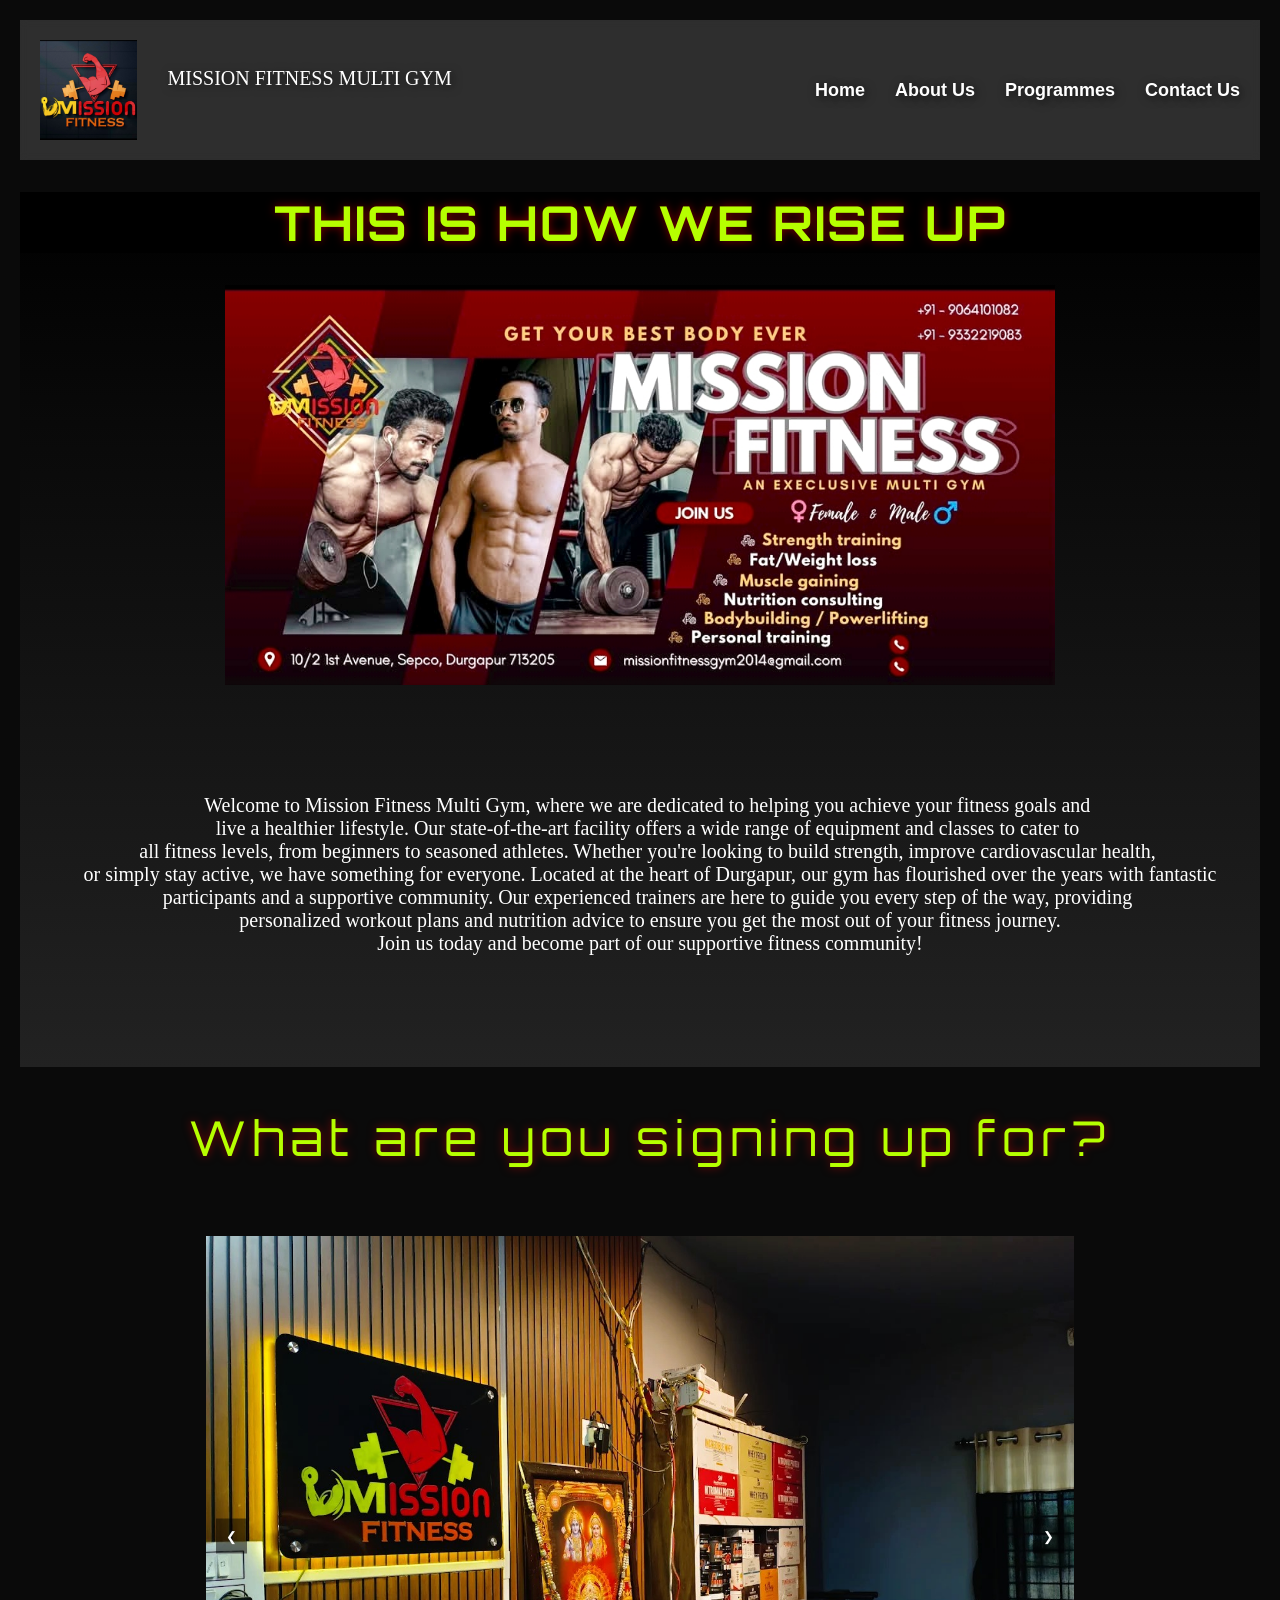
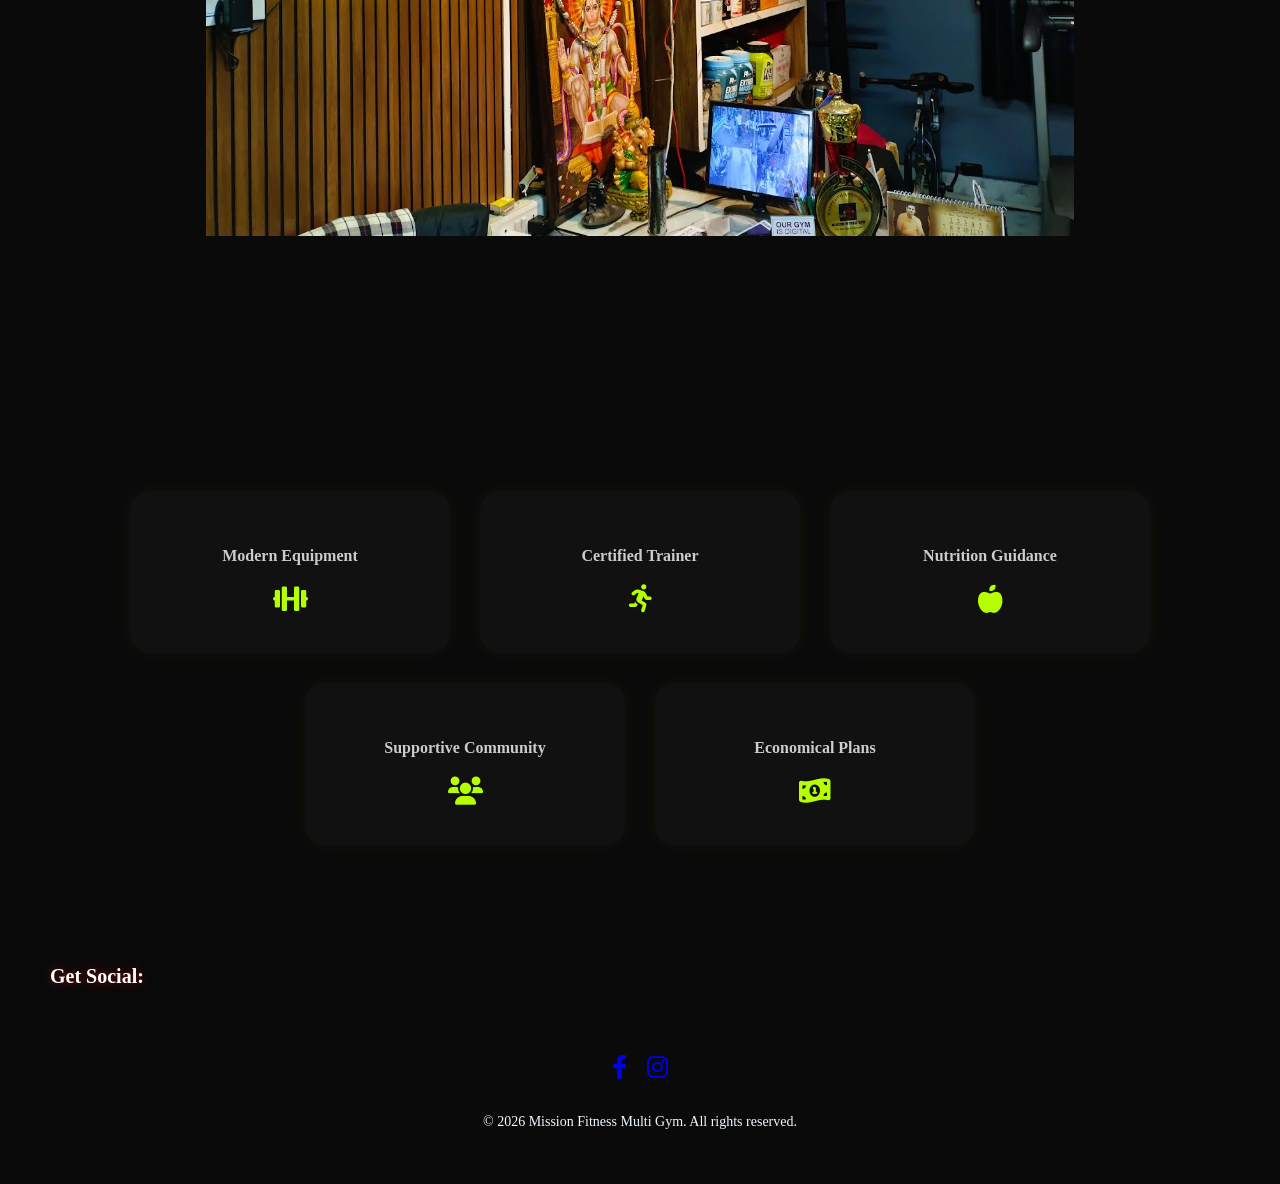
<file: index.html>
<!DOCTYPE html>
<html lang="en">
<head>
    <meta charset="UTF-8">
    <meta name="viewport" content="width=device-width, initial-scale=1.0">
    <title>MISSION FITNESS MULTI GYM</title>
    <link rel="stylesheet" href="stylesheet.css">
    <link rel="stylesheet" href="https://cdnjs.cloudflare.com/ajax/libs/font-awesome/6.0.0-beta3/css/all.min.css">
    <link href="https://fonts.googleapis.com/css2?family=Orbitron:wght@400;600;700&display=swap" rel="stylesheet">
</head>
<body>
<header>
    
    <div class="logo">  
        <img src="logo.jpeg" height="100px" alt="Mission Fitness Logo">
        <div id="gymname"><pre>  MISSION FITNESS MULTI GYM
        </pre></div>
    </div>
 
    <nav>
        <ul>
            <li><a href="index.html">Home</a></li>
            <li><a href="about.html">About Us</a></li>
            <li><a href="Programmes.html">Programmes</a></li>
            <li><a href="contact.html">Contact Us</a></li>
        </ul>
    </nav>
</header>
<main>
 <div class="blackbg">   
   <div class="titlename"> <h1 id="main-title">THIS IS HOW WE RISE UP</h1></div>

   <div class="main-ad">   
    <img src="Main ad.jpeg" alt="Main AD" height="400px">

    </div>


   <pre>
    
    
    
    Welcome to Mission Fitness Multi Gym, where we are dedicated to helping you achieve your fitness goals and 
    live a healthier lifestyle. Our state-of-the-art facility offers a wide range of equipment and classes to cater to 
    all fitness levels, from beginners to seasoned athletes. Whether you're looking to build strength, improve cardiovascular health, 
    or simply stay active, we have something for everyone. Located at the heart of Durgapur, our gym has flourished over the years with fantastic
    participants and a supportive community. Our experienced trainers are here to guide you every step of the way, providing 
    personalized workout plans and nutrition advice to ensure you get the most out of your fitness journey.
    Join us today and become part of our supportive fitness community!



    
</pre> 
</div>
  <pre id="sliderheader"> What are you signing up for?
</pre>




  <section class="slider">
  <img class="slide active" height="600" src="gym2.jpg">
  <img class="slide" height="600" src="gymfirst.jpg">
  <img class="slide" height="600" src="gym3.jpg">
  <img class="slide" height="600" src="gym4.jpg">
<img class="slide" height="600" src="gym5.jpg">
<img class="slide" height="600" src="gym6.jpg">
<img class="slide" height="600" src="gym7.jpg">


  <button class="prev">❮</button>
  <button class="next">❯</button>
</section>
<script src="script.js"></script>
<pre>





</pre>
<div class="features">
<div class="Features1">
    <div class="modern-equipments">
        <p><b>Modern Equipment</b></p>
        <i class="fa-solid fa-dumbbell"></i>
    </div>
    <div class="Trainer">
        <p><b>Certified Trainer</b></p>
        <i class="fa-solid fa-person-running"></i>
    </div>
    <div class="Nutrition">
        <p><b>Nutrition Guidance</b></p>
        <i class="fa-solid fa-apple-whole"></i>
    </div>
</div>
<div class="Features2">
    <div class="Community">
        <p><b>Supportive Community</b></p>
        <i class="fa-solid fa-users"></i>
    </div>
    <div class="Economical-Plans">
        <p><b>Economical Plans</b></p>
       <i class="fa-solid fa-money-bill-1-wave"></i>
    </div>
</div>
</div>
<h4><pre>  Get Social:</pre></h4>
<div class="social-icons">
    <a href="https://www.facebook.com/missionfitnessmultigym" target="_blank"><i class="fab fa-facebook-f"></i></a>
    <a href="https://www.instagram.com/missionfitnessmultigym" target="_blank"><i class="fab fa-instagram"></i></a>
</div>

</main>
<footer>
    <p>                                    &copy; 2026 Mission Fitness Multi Gym. All rights reserved.</p>
</footer>


</body>
</html>
</file>
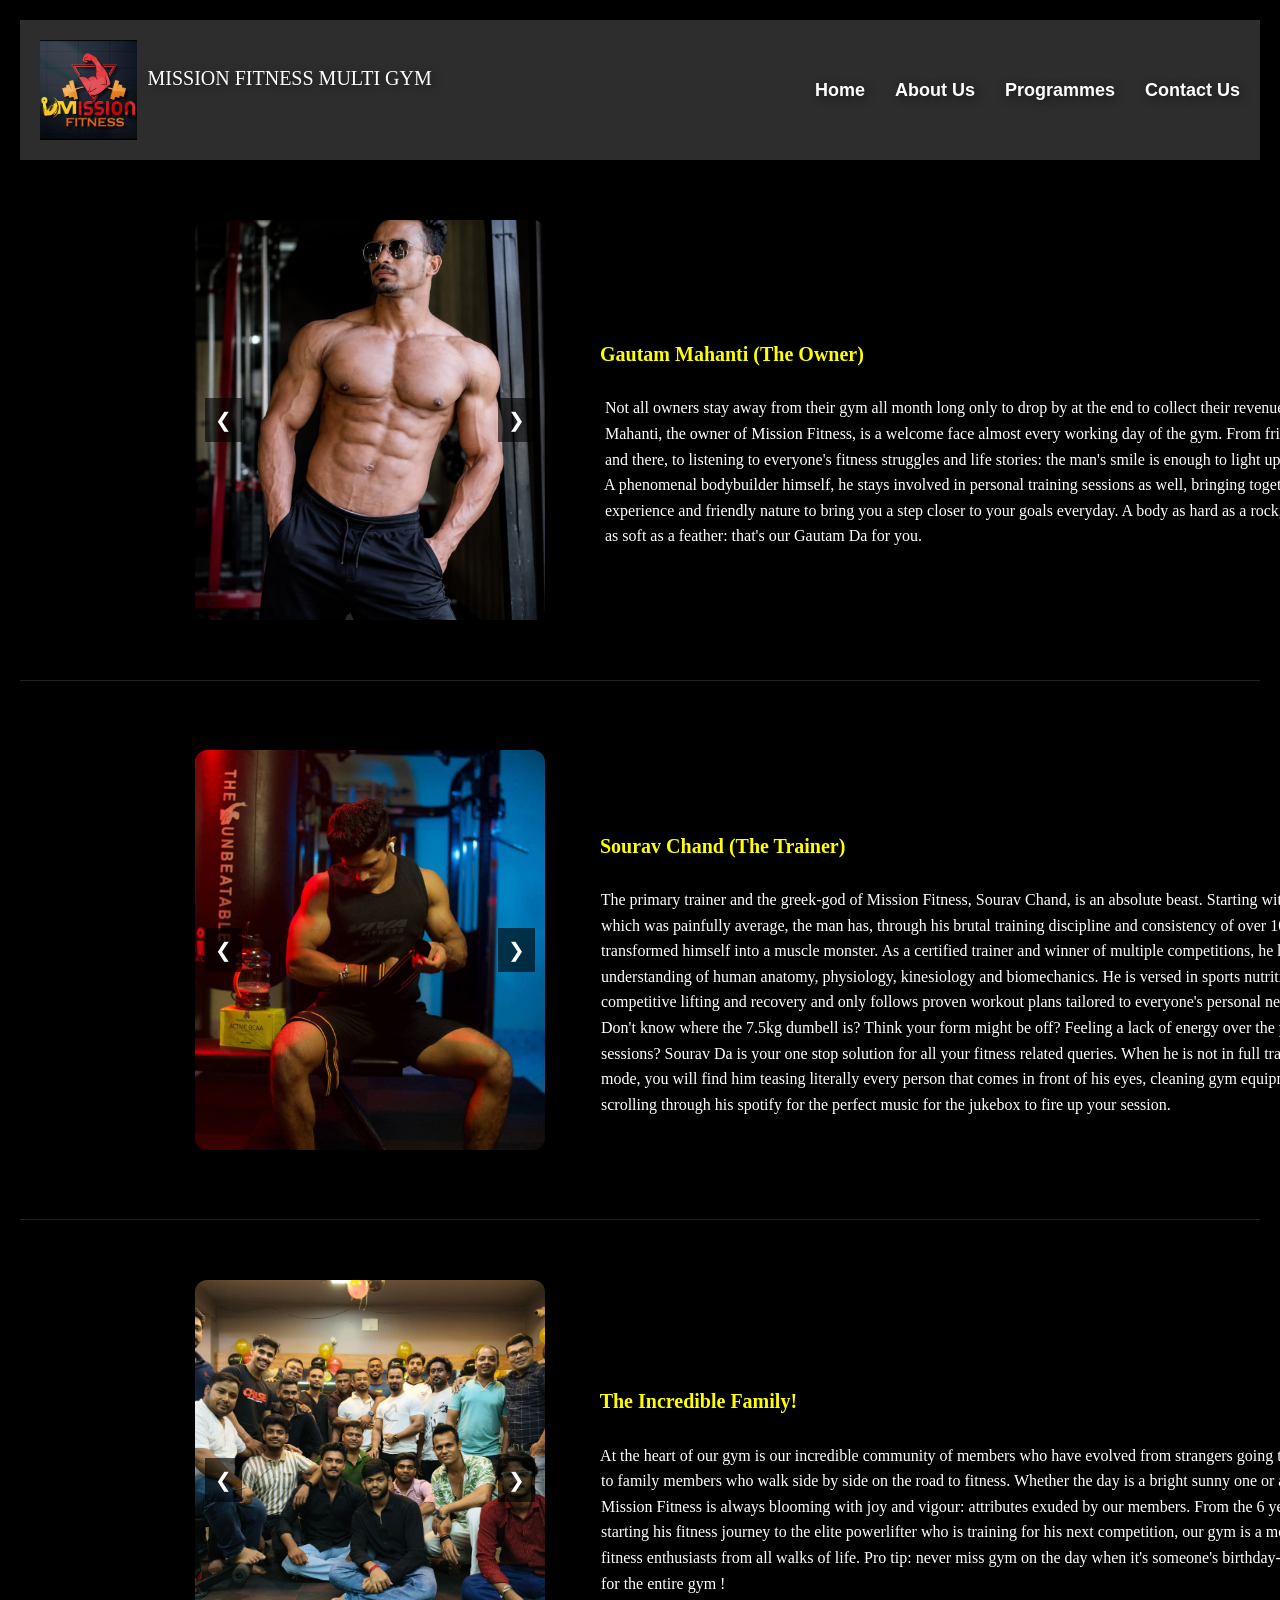
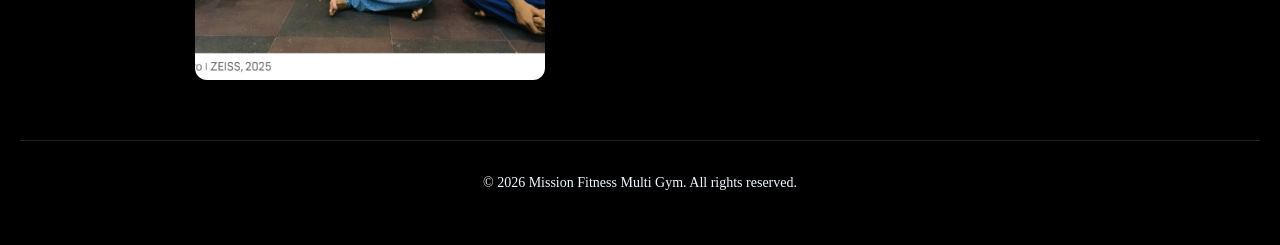
<file: about.html>
<!DOCTYPE html>
<html lang="en">
<head>
    <meta name="viewport" content="width=device-width, initial-scale=1.0">
    <meta charset="UTF-8">
    <title>About Us - Mission Fitness</title>
    <link rel="stylesheet" href="styleabout.css">
    <link rel="stylesheet" href="https://cdnjs.cloudflare.com/ajax/libs/font-awesome/6.0.0/css/all.min.css">
</head>

<body>
<header>
    
    <div class="logo">  
        <img src="logo.jpeg" height="100px" alt="Mission Fitness Logo">
        <div id="gymname"><pre>  MISSION FITNESS MULTI GYM
        </pre></div>
    </div>
 
    <nav>
        <ul>
            <li><a href="index.html">Home</a></li>
            <li><a href="about.html">About Us</a></li>
            <li><a href="Programmes.html">Programmes</a></li>
            <li><a href="contact.html">Contact Us</a></li>
        </ul>
    </nav>
</header>

  <div class="section">
    <div class="slider" id="ownerSlider">
      <div class="slides">
        <img src="owner1.jpeg">
        <img src="owner2.jpeg">
        <img src="owner3.jpeg">
      </div>
      <button class="btn prev">❮</button>
      <button class="btn next">❯</button>
    </div>

    <div class="text">
      <h2>Gym Owner</h2>
      <pre>
    <div class= "textheading"><b> Gautam Mahanti (The Owner)</b></div>
     Not all owners stay away from their gym all month long only to drop by at the end to collect their revenue. Gautam 
     Mahanti, the owner of Mission Fitness, is a welcome face almost every working day of the gym. From friendly banter, pointers here
     and there, to listening to everyone's fitness struggles and life stories: the man's smile is enough to light up your session. 
     A phenomenal bodybuilder himself, he stays involved in personal training sessions as well, bringing together his years of 
     experience and friendly nature to bring you a step closer to your goals everyday. A body as hard as a rock, and a heart 
     as soft as a feather: that's our Gautam Da for you.
        </pre>
    </div>
  </div>

  
  <div class="section">
    <div class="slider" id="trainerSlider">
      <div class="slides">
        <img src="srv1.jpeg">
        <img src="srv2.jpeg">
        <img src="srv3.jpeg">
        <img src="srv4.jpeg">
        <img src="srv5.jpeg">
      </div>
      <button class="btn prev">❮</button>
      <button class="btn next">❯</button>
    </div>

    <div class="text">
      <h2>Trainer</h2>
      <pre>
    <div class= "textheading"><b> Sourav Chand (The Trainer)</b></div>
    The primary trainer and the greek-god of Mission Fitness, Sourav Chand, is an absolute beast. Starting with a physique
    which was painfully average, the man has, through his brutal training discipline and consistency of over 10 years, 
    transformed himself into a muscle monster. As a certified trainer and winner of multiple competitions, he holds deep 
    understanding of human anatomy, physiology, kinesiology and biomechanics. He is versed in sports nutrition, 
    competitive lifting and recovery and only follows proven workout plans tailored to everyone's personal needs. 
    Don't know where the 7.5kg dumbell is? Think your form might be off? Feeling a lack of energy over the past few 
    sessions? Sourav Da is your one stop solution for all your fitness related queries. When he is not in full trainer 
    mode, you will find him teasing literally every person that comes in front of his eyes, cleaning gym equipment or 
    scrolling through his spotify for the perfect music for the jukebox to fire up your session. 
      </pre>
    </div>
  </div>

 
  <div class="section">
    <div class="slider" id="familySlider">
      <div class="slides">
        <img src="family1.jpeg">
        <img src="family2.jpeg">
        <img src="family3.jpeg">
        <img src="family4.jpeg">
        <img src="family5.jpeg">
        <img src="family6.jpeg">
      </div>
      <button class="btn prev">❮</button>
      <button class="btn next">❯</button>
    </div>

    <div class="text">
      <h2>The Family</h2>
      <pre><div class= "textheading"><b> The Incredible Family!</b></div>
    At the heart of our gym is our incredible community of members who have evolved from strangers going to the same gym
    to family members who walk side by side on the road to fitness. Whether the day is a bright sunny one or a gloomy rainy one,
    Mission Fitness is always blooming with joy and vigour: attributes exuded by our members. From the 6 year old kid who is just
    starting his fitness journey to the elite powerlifter who is training for his next competition, our gym is a melting pot of 
    fitness enthusiasts from all walks of life. Pro tip: never miss gym on the day when it's someone's birthday- cuz they bring cake 
    for the entire gym !
      </pre>
    </div>
  </div>

  
  <script src="scriptabout.js"></script>
<footer>
    <p>                                    &copy; 2026 Mission Fitness Multi Gym. All rights reserved.</p>
</footer>
</body>
</file>
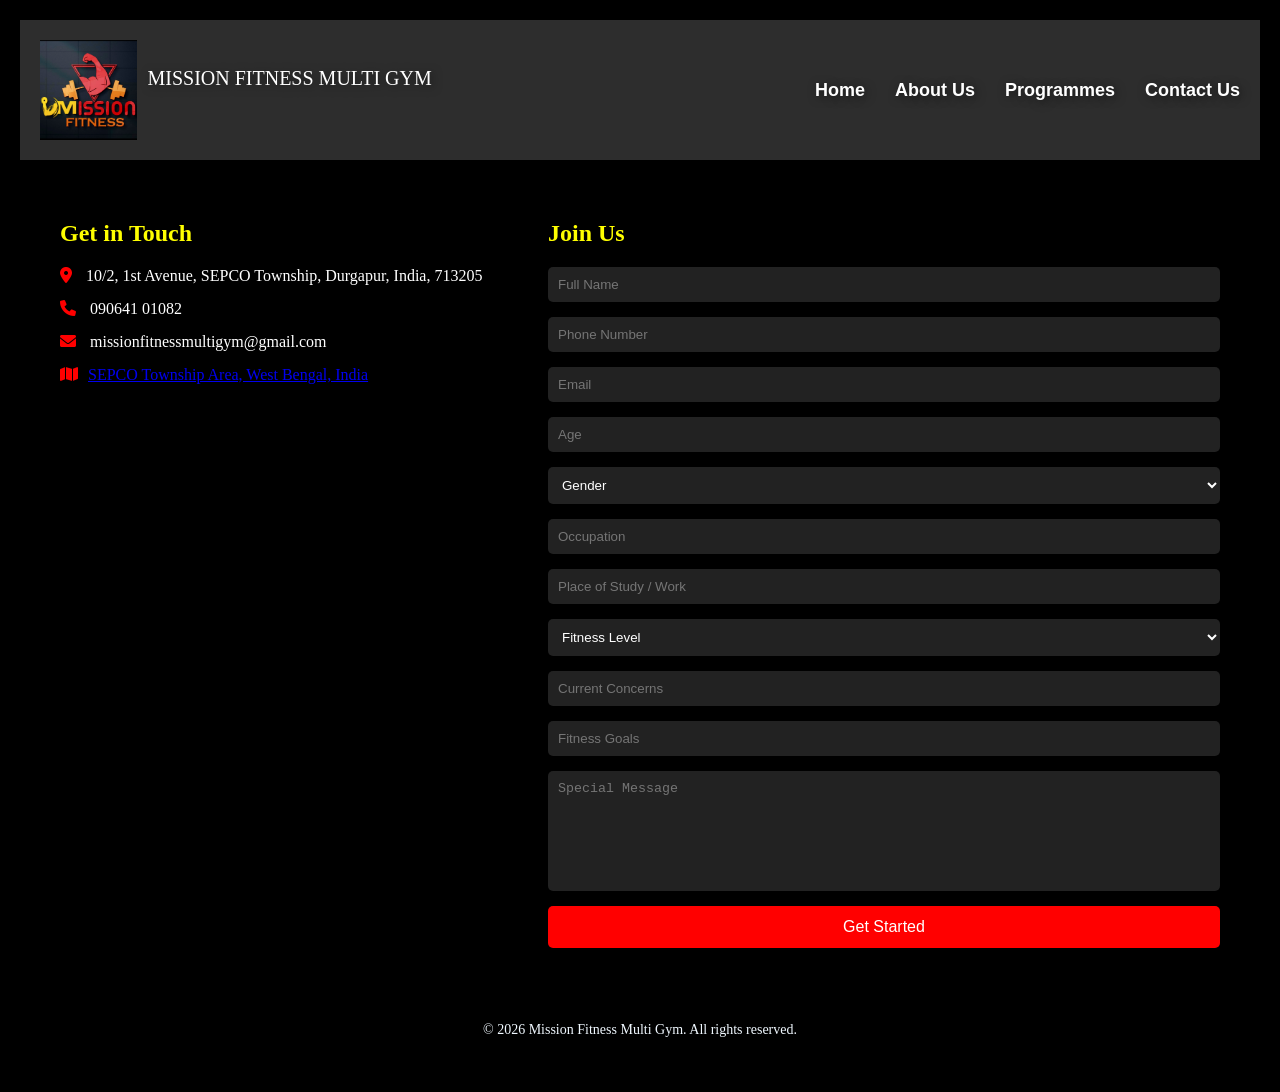
<file: contact.html>
<!DOCTYPE html>
<html lang="en">
<head>
    <meta name="viewport" content="width=device-width, initial-scale=1.0">
    <meta charset="UTF-8">
    <title>Contact Us - Mission Fitness</title>
    <link rel="stylesheet" href="stylecontact.css">
    <link rel="stylesheet" href="https://cdnjs.cloudflare.com/ajax/libs/font-awesome/6.0.0/css/all.min.css">
</head>

<body>

<header>
    
    <div class="logo">  
        <img src="logo.jpeg" height="100px" alt="Mission Fitness Logo">
        <div id="gymname"><pre>  MISSION FITNESS MULTI GYM
        </pre></div>
    </div>
 
    <nav>
        <ul>
            <li><a href="index.html">Home</a></li>
            <li><a href="about.html">About Us</a></li>
            <li><a href="Programmes.html">Programmes</a></li>
            <li><a href="contact.html">Contact Us</a></li>
        </ul>
    </nav>
</header>

<div class="container">

    <div class="contact-info">
        <h2>Get in Touch</h2>

        <p><i class="fas fa-map-marker-alt"></i> 10/2, 1st Avenue, SEPCO Township, Durgapur, India, 713205</p>

        <p><i class="fas fa-phone"></i> 090641 01082</p>

        <p><i class="fas fa-envelope"></i> missionfitnessmultigym@gmail.com</p>

        <p><i class="fas fa-map"></i><a href="https://maps.app.goo.gl/Fake4F2jm61ihiFW8">SEPCO Township Area, West Bengal, India</a> </p>
    </div>

    <div class="form-box">
        <h2>Join Us</h2>

        <form action="https://formspree.io/f/mnjowqnw" method="POST">

            <input type="text" name="name" placeholder="Full Name" required>

            <input type="tel" name="tel" placeholder="Phone Number" required>

            <input type="email" name="email" placeholder="Email" required>

            <input type="number" name="age" placeholder="Age">

            <select name="gender">
                <option>Gender</option>
                <option>Male</option>
                <option>Female</option>
                <option>Other</option>
            </select>

            <input type="text" name="occupation" placeholder="Occupation">

            <input type="text" name="place_of_study" placeholder="Place of Study / Work">

            <select name="fitness_level">
                <option>Fitness Level</option>
                <option>Beginner</option>
                <option>Intermediate</option>
                <option>Advanced</option>
            </select>

            <input type="text" name="current_concerns" placeholder="Current Concerns">

            <input type="text" name="fitness_goals" placeholder="Fitness Goals">

            <textarea name="special_message" placeholder="Special Message"></textarea>

            <button type="submit">Get Started</button>

        </form>
    </div>

</div>
<footer>
    <p>                                    &copy; 2026 Mission Fitness Multi Gym. All rights reserved.</p>
</footer>
</body>
</html>
</file>
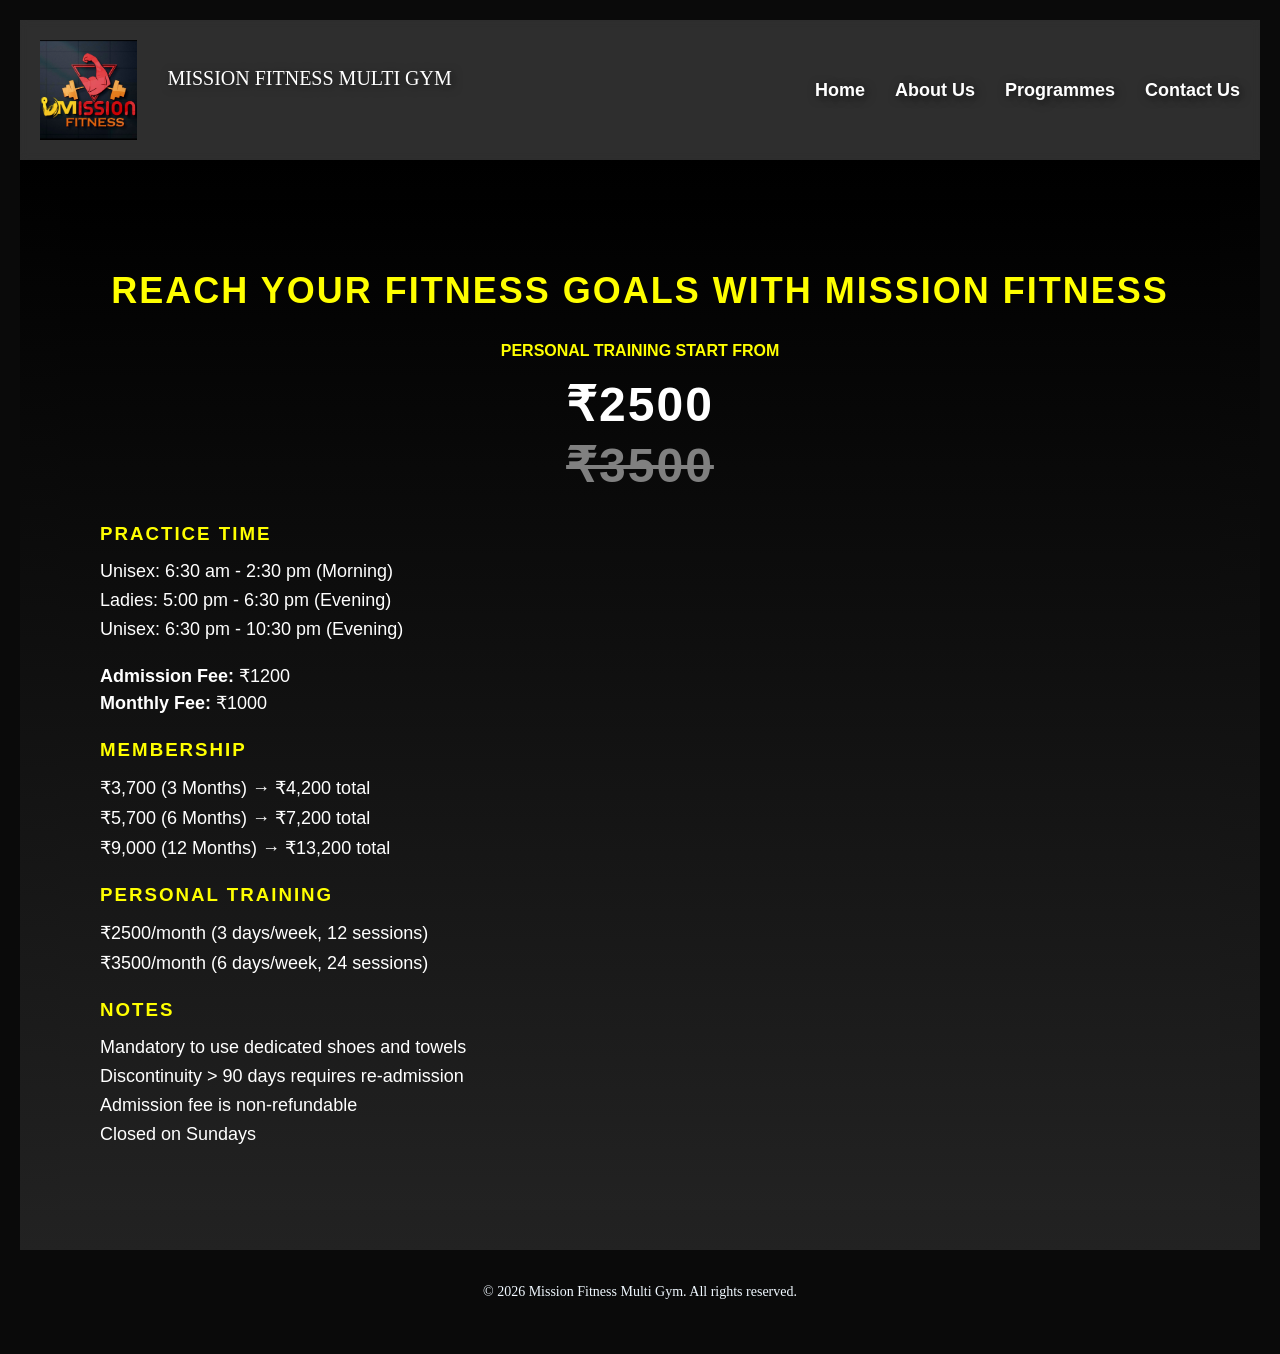
<file: Programmes.html>
<!DOCTYPE html>
<html lang="en">
<head>
    <meta charset="UTF-8">
    <meta name="viewport" content="width=device-width, initial-scale=1.0">
    <title>Programmes - Mission Fitness</title>

    
    <link rel="stylesheet" href="stylesheet.css">

   
    <link rel="stylesheet" href="https://cdnjs.cloudflare.com/ajax/libs/font-awesome/6.0.0/css/all.min.css">
</head>

<body>


<header>
    <div class="logo">  
        <img src="logo.jpeg" height="100px">
        <div id="gymname"><pre>  MISSION FITNESS MULTI GYM
        </pre></div>
    </div>

    <nav>
        <ul>
            <li><a href="index.html">Home</a></li>
            <li><a href="about.html">About Us</a></li>
            <li><a href="Programmes.html">Programmes</a></li>
            <li><a href="contact.html">Contact Us</a></li>
        </ul>
    </nav>
</header>


<main>
    <section class="programmes">
        
         <section class="programmes">

  <h2>REACH YOUR FITNESS GOALS WITH MISSION FITNESS</h2>

  
  <div class="pricing">
    <p class="highlight">PERSONAL TRAINING START FROM</p>
    <h1>₹2500</h1>
    <h1 class="strike">₹3500</h1>
  </div>

  
  <div class="practice-time">
    <h3>PRACTICE TIME</h3>
    <ul>
      <li>Unisex: 6:30 am - 2:30 pm (Morning)</li>
      <li>Ladies: 5:00 pm - 6:30 pm (Evening)</li>
      <li>Unisex: 6:30 pm - 10:30 pm (Evening)</li>
    </ul>
  </div>


  <div class="fees">
    <p><b>Admission Fee:</b> ₹1200</p>
    <p><b>Monthly Fee:</b> ₹1000</p>
  </div>

  <div class="membership">
    <h3>MEMBERSHIP</h3>
    <ul>
      <li>₹3,700 (3 Months) → ₹4,200 total</li>
      <li>₹5,700 (6 Months) → ₹7,200 total</li>
      <li>₹9,000 (12 Months) → ₹13,200 total</li>
    </ul>
  </div>

 
  <div class="personal-training">
    <h3>PERSONAL TRAINING</h3>
    <ul>
      <li>₹2500/month (3 days/week, 12 sessions)</li>
      <li>₹3500/month (6 days/week, 24 sessions)</li>
    </ul>
  </div>

  
  <div class="notes">
    <h3>NOTES</h3>
    <ul>
      <li>Mandatory to use dedicated shoes and towels</li>
      <li>Discontinuity > 90 days requires re-admission</li>
      <li>Admission fee is non-refundable</li>
      <li>Closed on Sundays</li>
    </ul>
  </div>

</section>
    </section>
</main>


<footer>
    <p>&copy; 2026 Mission Fitness Multi Gym. All rights reserved.</p>
</footer>

</body>
</html>
</file>
<file: stylesheet.css>
:root {
  --primary: #b6ff00;
  --bg: #0a0a0a;
  --card: #111;
  --text: #ccc;
}

h1, h2, h3 {
  font-family: 'Orbitron', sans-serif;
  letter-spacing: 2px;
}

.titlename h1 {
  font-size: clamp(24px, 6vw, 48px);
  color: #b6ff00;


}


header {
    display:flex;
    height: 100px;
    align-items: center;
    justify-content: space-between;
  text-align: center;
  font-family: Arial, sans-serif;
  font-weight: 700;
  text-shadow: 2px 2px 10px rgba(0,0,0,0.5);
  background-color: #333;
  color:red;
  padding: 20px;
  background: rgba(50, 50, 50, 0.9);
  backdrop-filter: blur(5px);

}
nav ul {
  list-style: none;     
  display: flex;   
  gap:30px;      
  margin: 0;
  padding: 0;
}

nav li {
  margin-left: 30px;
}
nav a {
  text-decoration: none;
  color: white;
  font-size: 18px;
}

.logo {
display: flex;
justify-content: space-between;
align-items: center;
}

#gymname {
  display: flex;
  align-items: center;
    font-size: 20px;
    color: white;
    text-align: center;
    font-weight: 100;
    font-family: 'Times New Roman', Times, serif;
    position: relative;
    animation: slideIn 1s ease-out forwards;
}



body {
   background: linear-gradient(to bottom, #000, #222);
   background-color: black;
   background:  var(--bg);
   color: var(--text);
    margin: 0;
    padding: 20px;
}
.blackbg{


 background: linear-gradient(to bottom, #000, #222);

}
.titlename {
    text-shadow: 0 0 10px rgba(255, 0, 0, 0.5);
    font-size: 30px;
    color: var(--primary);
    text-align: center;
    font-weight: 100;
    background-color: black;
    font-family: 'Arial Black', Arial, sans-serif;
    position: relative;
}

.main-ad {
    margin: 0 auto;
    width: 80%;
    display: flex;
    justify-content: center;
    margin-top: 20px;
}

#sliderheader {
    color: var(--primary);
    font-size: 48px;
    text-align: center;
    margin-top: 20px;
    font-family: 'Orbitron', sans-serif;
     text-shadow: 0 0 10px rgba(255, 0, 0, 0.5);
    letter-spacing: 6px;
     animation: slideIn 1s ease-out forwards  ;
}

@keyframes slideIn {
  from {
    transform: translateX(100%);
    opacity: 0;
  }
  to {
    transform: translateX(0);
    opacity: 1;
  }
}

.slider {
  position: relative;
  width: 70%;
  height: 600px;
  margin: auto;
  overflow: hidden;
}

.slide {
  position: absolute;
  width: 100%;
  height: 100%;
  object-fit: cover;
  opacity: 0;
  transition: opacity 0.5s ease;
}

.slide.active {
  opacity: 1;
}


button {
  position: absolute;
  top: 50%;
  transform: translateY(-50%);
  background: rgba(0,0,0,0.5);
  color: white;
  border: none;
  padding: 10px;
  cursor: pointer;
}

.prev { left: 10px; }
.next { right: 10px; }

pre {
    color: white;
    padding: 20px;
    border-radius: 5px;
    font-family: 'Times New Roman', Times, serif;
    font-size: 20px;
    text-align: center ;
}
#main-title span {
  opacity: 0;
  display: inline-block;
  transform: translateX(-20px);
  animation: letterFade 0.4s ease forwards;
}

@keyframes letterFade {
  to {
    opacity: 1;
    transform: translateX(0);
  }
}

.titlename span:nth-child(1) { animation-delay: 0s; }
.titlename span:nth-child(2) { animation-delay: 0.05s; }
.titlename span:nth-child(3) { animation-delay: 0.1s; }
.titlename span:nth-child(4) { animation-delay: 0.15s; }

.titlename span:nth-child(10) { animation-delay: 0.5s; }
.titlename span:nth-child(20) { animation-delay: 1s; }




.features {
  display: flex;
  flex-direction: column;
  align-items: center;
  gap: 30px;
  margin: 80px auto;
}


.Features1 {
  display: flex;
  justify-content: center;
  gap: 30px;
}


.Features2 {
  display: flex;
  justify-content: center;
  gap: 30px;
}


.Features1 div,
.Features2 div {
  width: 280px;
  background: #111;
  padding: 40px 20px;
  border-radius: 20px;
  text-align: center;
  transition: 0.3s;
  box-shadow: 0 0 20px rgba(182,255,0,0.05);
}


.Features1 div:hover,
.Features2 div:hover {
  transform: translateY(-10px);
}


.Features1 i,
.Features2 i {
  color: #b6ff00;
  font-size: 28px;
  margin-top: 10px;
}


.Features1 p,
.Features2 p {
  color: #ccc;
  margin-bottom: 10px;
}


@media (max-width: 768px) {
  .Features1,
  .Features2 {
    flex-direction: column;
    align-items: center;
  }
}
/*
.modern-equipments{
display: flex;
flex-direction: column;
align-items: center;

}

.Trainer{
display: flex;
flex-direction: column;
align-items: center;

}
.Nutrition{
display: flex;
flex-direction: column;
align-items: center;

}
.Economical-Plans{
display: flex;
flex-direction: column;
align-items: center;

}
.Community{
display: flex;
flex-direction: column;
align-items: center;

} */

h4 {
    display: flex;
    justify-content: flex-start;
    color: var(--primary);
    font-size: 20px;
    margin-top: 40px;
    font-family: 'Arial Black', Arial, sans-serif;
    text-shadow: 0 0 10px rgba(255, 0, 0, 0.5);
}

.social-icons {
  display: flex;
  gap: 20px;
  justify-content: center;
  margin-top: 10px;
  width: auto;
}

.social-icons i {
  font-size: 24px;
}


footer {
  width:100%;
  text-align: center ;
  color:aliceblue;
  font-size: 14px;
  padding: 20px 0;
}

.programmes {
  background: linear-gradient(to bottom, #000, #222);
  color: white;
  padding: 40px;
  font-family: Arial, sans-serif;
}

.programmes h2 {
  color: yellow;
  font-size: 36px;
  text-align: center;
  margin-bottom: 30px;
}

.highlight {
  color: yellow;
  font-weight: bold;
}

.pricing {
  text-align: center;
  margin-bottom: 30px;
}

.pricing h1 {
  font-size: 48px;
  margin: 5px;
}

.strike {
  text-decoration: line-through;
  color: grey;
}

.practice-time,
.membership,
.personal-training,
.notes,
.fees {
  margin: 25px 0;
}

h3 {
  color: yellow;
  margin-bottom: 10px;
}

ul {
  list-style: none;
  padding: 0;
}

ul li {
  margin: 8px 0;
  font-size: 18px;
  gap:30px;
}

.fees p {
  font-size: 18px;
  margin: 5px 0;
}





@media (max-width: 768px) {

    .logo {
    flex-direction: column;
    align-items: center;
    text-align: center;
  }
   #main-title {
    font-size: 28px;
    line-height: 1.2;
    word-break: keep-all;
  }
  #gymname {
    font-size: 16px;
    margin-top: 5px;
  }

  header {
    flex-direction: column;
    height: auto;
    gap: 10px;
  }

  nav ul {
    flex-direction: column;
    gap: 10px;
    align-items: center;
  }

  
  .container,
  .section {
    flex-direction: column;
    align-items: center;
    text-align: center;
  }

  
  .contact-info,
  .form-box,
  .text {
    width: 100%;
    max-width: 100%;
  }

  
  img {
    max-width: 100%;
    height: auto;
  }

  
  .slider {
    width: 100%;
    height: auto;
  }

  
  pre {
    white-space: normal;
    font-size: 14px;
    padding: 10px;
  }

}
</file>
<file: styleabout.css>
header {
    display:flex;
    height: 100px;
    align-items: center;
    justify-content: space-between;
  text-align: center;
  font-family: Arial, sans-serif;
  font-weight: 700;
  text-shadow: 2px 2px 10px rgba(0,0,0,0.5);
  background-color: #333;
  color:red;
  padding: 20px;
  background: rgba(50, 50, 50, 0.9);
  backdrop-filter: blur(5px);

}
nav ul {
  list-style: none;     
  display: flex;   
  gap:30px;      
  margin: 0;
  padding: 0;
}

nav a {
  text-decoration: none;
  color: white;
  font-size: 18px;
}
main {
    background: linear-gradient(to bottom, #000, #222);

}
body {
    background-color: black;
    margin: 0;
    padding: 20px;
}

.logo {
display: flex;
justify-content: space-between;
align-items: center;
}

@keyframes slideIn {
  from {
    transform: translateX(100%);
    opacity: 0;
  }
  to {
    transform: translateX(0);
    opacity: 1;
  }
}

#gymname {
  display: flex;
  align-items: center;
    font-size: 20px;
    color: white;
    text-align: center;
    font-weight: 100;
    position: relative;
    animation: slideIn 1s ease-out forwards;
}

#gymname pre {
  font-family: 'Times New Roman', Times, serif;
  margin: 0;
}

.section {
  display: flex;
  align-items: center;
  justify-content: center;
  padding: 60px 10%;
  gap: 40px;
  border-bottom: 1px solid #222;
}

.slider {
  position: relative;
  width: 350px;
  height: 400px;
  overflow: hidden;
  border-radius: 12px;
}

.slides {
  display: flex;
  width: 100%;
  height: 100%;
  transition: transform 0.5s ease-in-out;
}

.slides img {
  min-width: 100%;
  height: 100%;
  object-fit: cover;
}

.btn {
  position: absolute;
  top: 50%;
  transform: translateY(-50%);
  background: rgba(0,0,0,0.6);
  border: none;
  color: white;
  font-size: 20px;
  padding: 10px;
  cursor: pointer;
}

.prev { left: 10px; }
.next { right: 10px; }

.text {

  max-width: 500px;
}

.text h2 {
  
  margin-bottom: 10px;
}

.text pre {
  font-family: 'Times New Roman', Times, serif;
  color:white;
  font-size: 16px;  
  line-height: 1.6;
  
}
.textheading {
  margin-left:10px;
  font-size: 20px;
  font-weight: bold;
  color:yellow
}

footer {
  width:100%;
  text-align: center ;
  color:aliceblue;
  font-size: 14px;
  padding: 20px 0;
}

@media (max-width: 768px) {

  .logo {
    flex-direction: column;
    align-items: center;
    text-align: center;
  }

  #gymname {
    font-size: 16px;
    margin-top: 5px;
  }

  header {
    flex-direction: column;
    height: auto;
    gap: 10px;
  }

  nav ul {
    flex-direction: column;
    gap: 10px;
    align-items: center;
  }

  
  .container,
  .section {
    flex-direction: column;
    align-items: center;
    text-align: center;
  }

  
  .contact-info,
  .form-box,
  .text {
    width: 100%;
    max-width: 100%;
  }

  
  img {
    max-width: 100%;
    height: auto;
  }

  
  .slider {
    width: 100%;
    height: auto;
  }

  
  pre {
    white-space: normal;
    font-size: 14px;
    padding: 10px;
  }

}
</file>
<file: stylecontact.css>
header {
    display:flex;
    height: 100px;
    align-items: center;
    justify-content: space-between;
  text-align: center;
  font-family: Arial, sans-serif;
  font-weight: 700;
  text-shadow: 2px 2px 10px rgba(0,0,0,0.5);
  background-color: #333;
  color:red;
  padding: 20px;
  background: rgba(50, 50, 50, 0.9);
  backdrop-filter: blur(5px);

}
nav ul {
  list-style: none;     
  display: flex;   
  gap:30px;      
  margin: 0;
  padding: 0;
}

nav a {
  text-decoration: none;
  color: white;
  font-size: 18px;
}
main {
    background: linear-gradient(to bottom, #000, #222);

}
body {
    background-color: black;
    margin: 0;
    padding: 20px;
}

.logo {
display: flex;
justify-content: space-between;
align-items: center;
}

@keyframes slideIn {
  from {
    transform: translateX(100%);
    opacity: 0;
  }
  to {
    transform: translateX(0);
    opacity: 1;
  }
}

#gymname {
  display: flex;
  align-items: center;
    font-size: 20px;
    color: white;
    text-align: center;
    font-weight: 100;
    position: relative;
    animation: slideIn 1s ease-out forwards;
}

#gymname pre {
  font-family: 'Times New Roman', Times, serif;
  margin: 0;
}

.container {
    display: flex;
    justify-content: space-between;
    padding: 40px;
    gap: 40px;
}

.contact-info {
    width: 40%;
}

.contact-info h2 {
    color: yellow;
    margin-bottom: 20px;
}

.contact-info p {
    color: white;
    margin: 15px 0;
    font-size: 16px;
}

.contact-info i {
    color: red;
    margin-right: 10px;
}

.form-box {
    width: 60%;
}

.form-box h2 {
    color: yellow;
    margin-bottom: 20px;
}

form {
    display: flex;
    flex-direction: column;
}

input, select, textarea {
    margin-bottom: 15px;
    padding: 10px;
    border: none;
    outline: none;
    background: #222;
    color: white;
    border-radius: 5px;
}

textarea {
    height: 100px;
    resize: none;
}

button {
    padding: 12px;
    background: red;
    color: white;
    border: none;
    cursor: pointer;
    font-size: 16px;
    border-radius: 5px;
}

button:hover {
    background: darkred;
}

footer {
  width:100%;
  text-align: center ;
  color:aliceblue;
  font-size: 14px;
  padding: 20px 0;
}
#gymname p {
  margin: 0;
  text-align: center;
}


@media (max-width: 768px) {

  
  header {
    flex-direction: column;
    height: auto;
    gap: 10px;
    padding: 10px;
  }

  .logo {
    flex-direction: column;
    align-items: center;
  }

  #gymname pre {
    white-space: normal;
    text-align: center;
    font-size: 14px;
  }

  nav ul {
    flex-direction: column;
    gap: 10px;
    align-items: center;
  }

  
  .container {
    flex-direction: column;
    padding: 20px;
  }

  .contact-info,
  .form-box {
    width: 100%;
  }

 
  input, select, textarea {
    width: 100%;
  }

}
</file>
